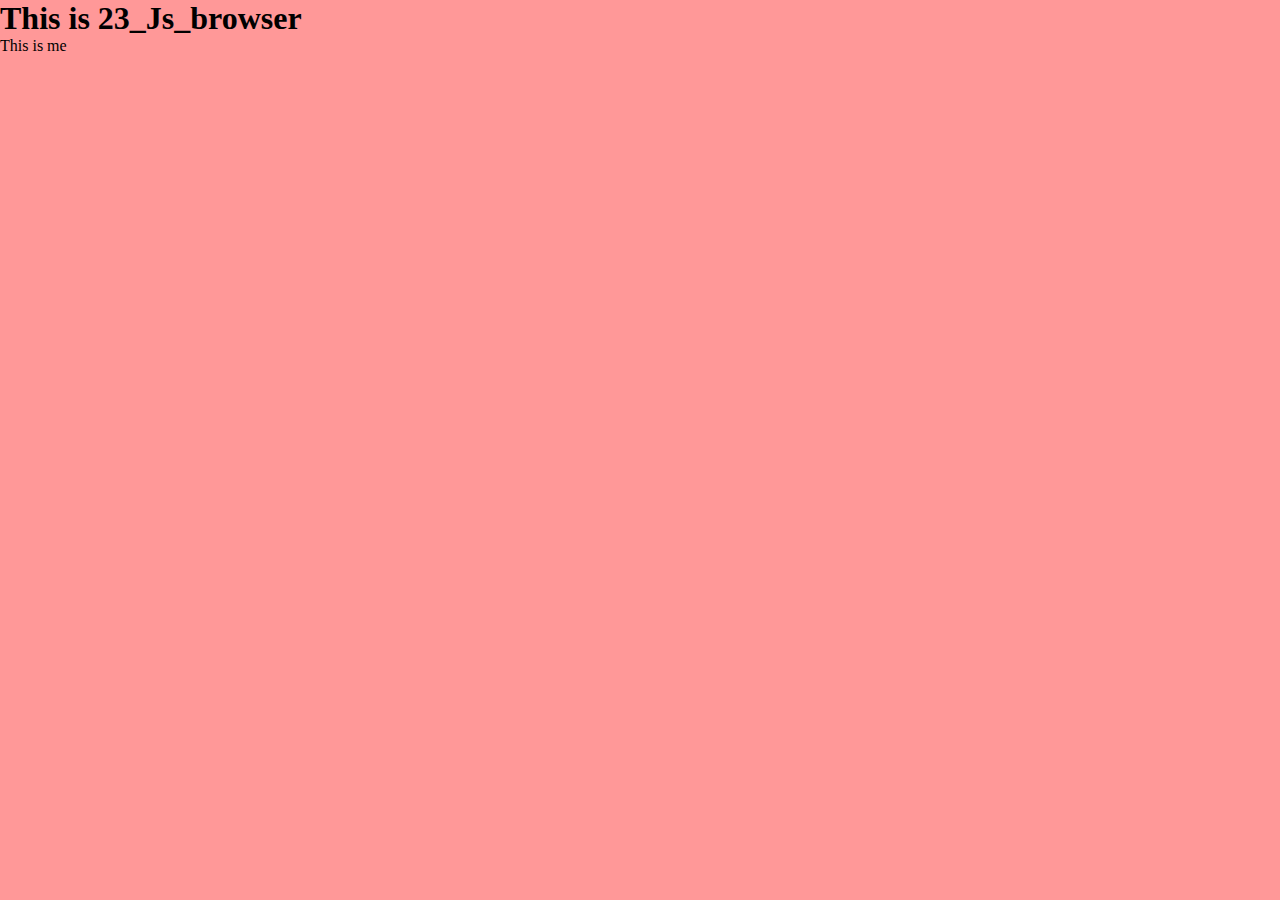
<file: JavaScript/23_Js_browser/index.html>
<!DOCTYPE html>
<html lang="en">
<head>
    <meta charset="UTF-8">
    <meta name="viewport" content="width=device-width, initial-scale=1.0">
    <link rel="stylesheet" href="style.css" />
    <title>23_Js_browser</title>
</head>
<body>
    <h1>This is 23_Js_browser</h1>
    <div>This is me</div>
    <script src="script.js"></script>
    
</body>
</html>
</file>
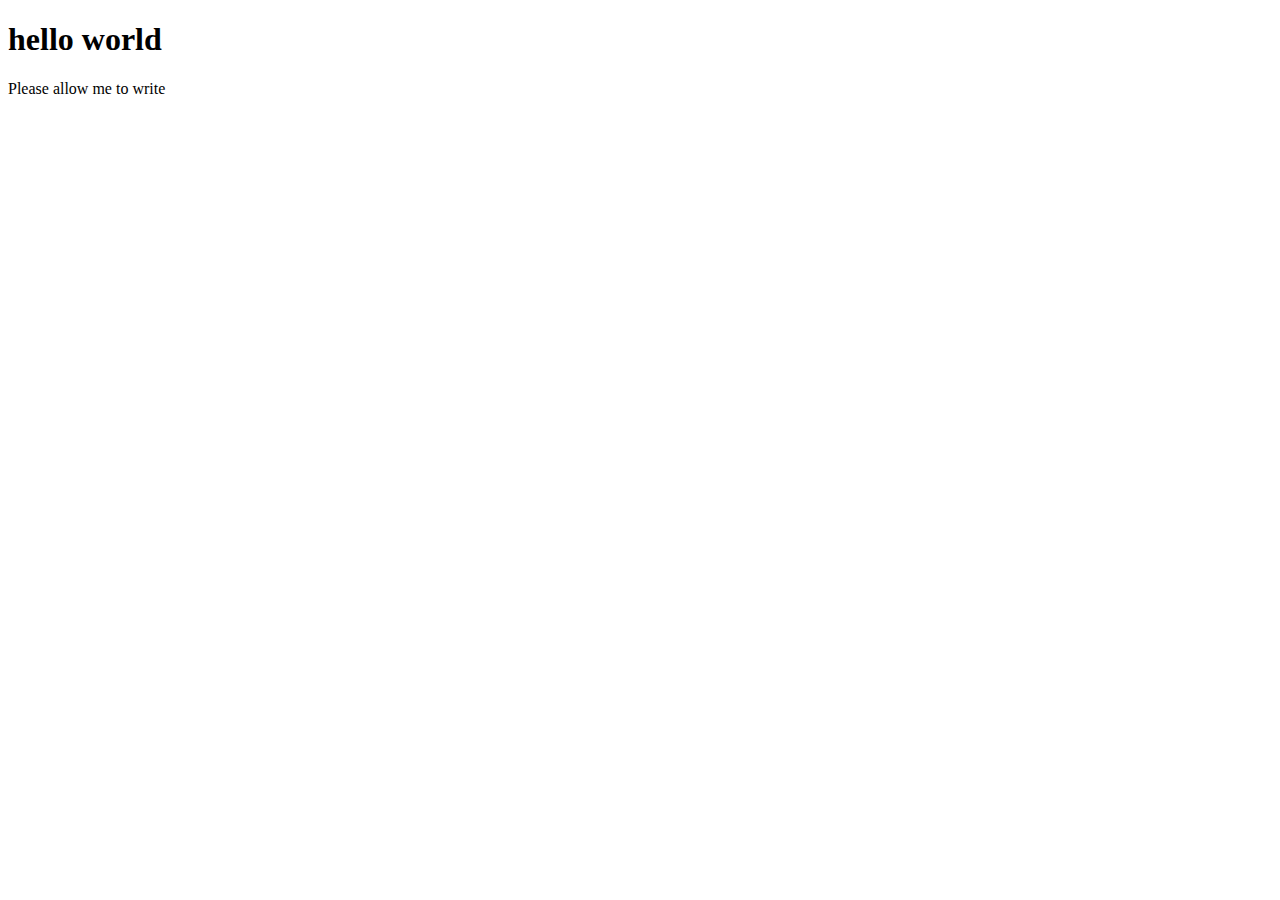
<file: JavaScript/27_alert_prompt_confirm/index.html>
<!DOCTYPE html>
<html lang="en">

<head>
    <meta charset="UTF-8" />
    <meta name="viewport" content="width=device-width, initial-scale=1.0" />
    <title>27_alert_prompt_confirm</title>
</head>

<body>
    <h1>hello world</h1>

<script>
    //--- prompt, alert and confirm stop or pause the execution of the script in html page ---

    alert("hello your scripts works");
    let a = prompt("Enter a here!","786");    // This prompt take value as an string. we can enter the default value like as we already given '789'.

    a = Number.parseInt(a);             // Number.parseInt convert string into integar.
    
    //document.write(a);                  // document.write print the output on html page.
    alert("The type of a is: " + typeof a);     // typeof shows what type of data is this.

    let write = confirm("Do you want to write it to the page")  // confirm is like a small dialogue box which shows true or false.
    if(write){
        document.write(a);
    }
    else{
        document.write(" Please allow me to write")
    }


</script>
</body>

</html>
</file>
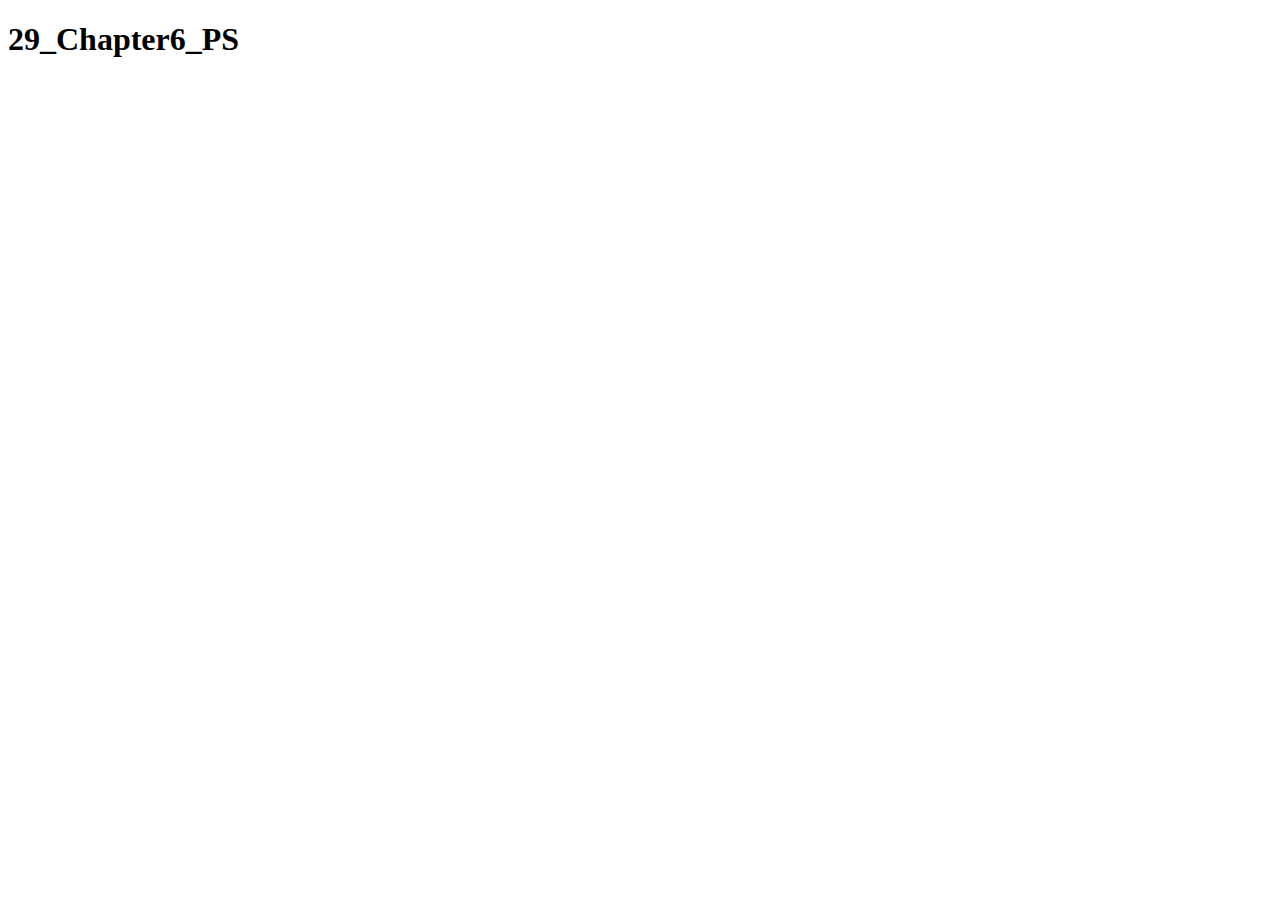
<file: JavaScript/29_Chapter6_PS/index.html>
<!DOCTYPE html>
<html lang="en">
<head>
    <meta charset="UTF-8">
    <meta name="viewport" content="width=device-width, initial-scale=1.0">
    <title>Document</title>
</head>
<body>
    <h1>29_Chapter6_PS</h1>

<script src="script.js"></script>
</body>
</html>
</file>
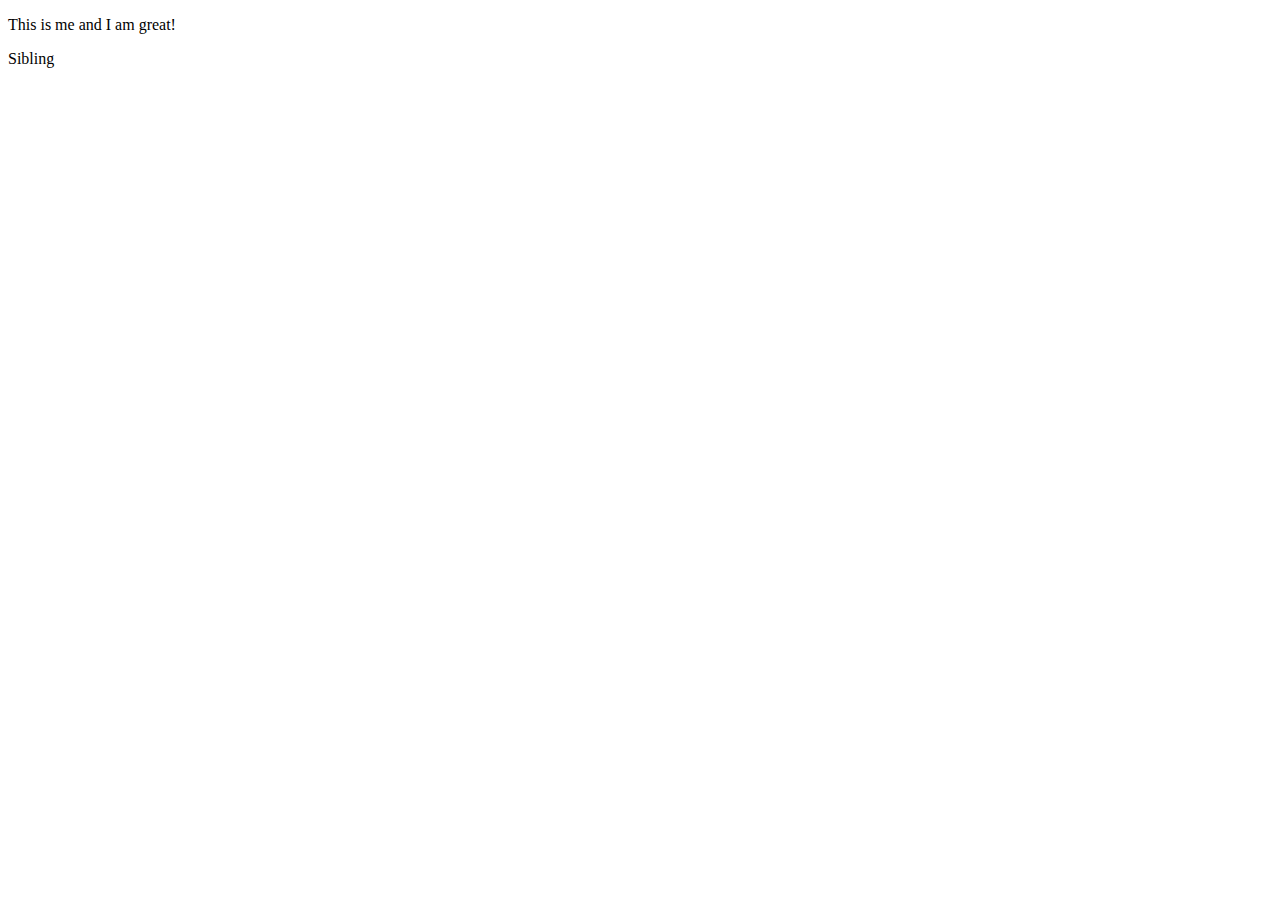
<file: JavaScript/32_Children/index.html>
<!DOCTYPE html>
<html lang="en">

<head>
    <meta charset="UTF-8">
    <meta name="viewport" content="width=device-width, initial-scale=1.0">
    <title>32_Children</title>
</head>

<body>
    <div>
        <p>This is me and I am great!</p>
        <span>Sibling</span>
    </div>

    <!--
    This script places a badge on your repl's full-browser view back to your repl's cover
    page. Try various colors for the theme: dark, light, red, orange, yellow, lime, green,
    teal, blue, blurple, magenta, pink!
    -->
    <script src="script.js"></script>
</body>

</html>
</file>
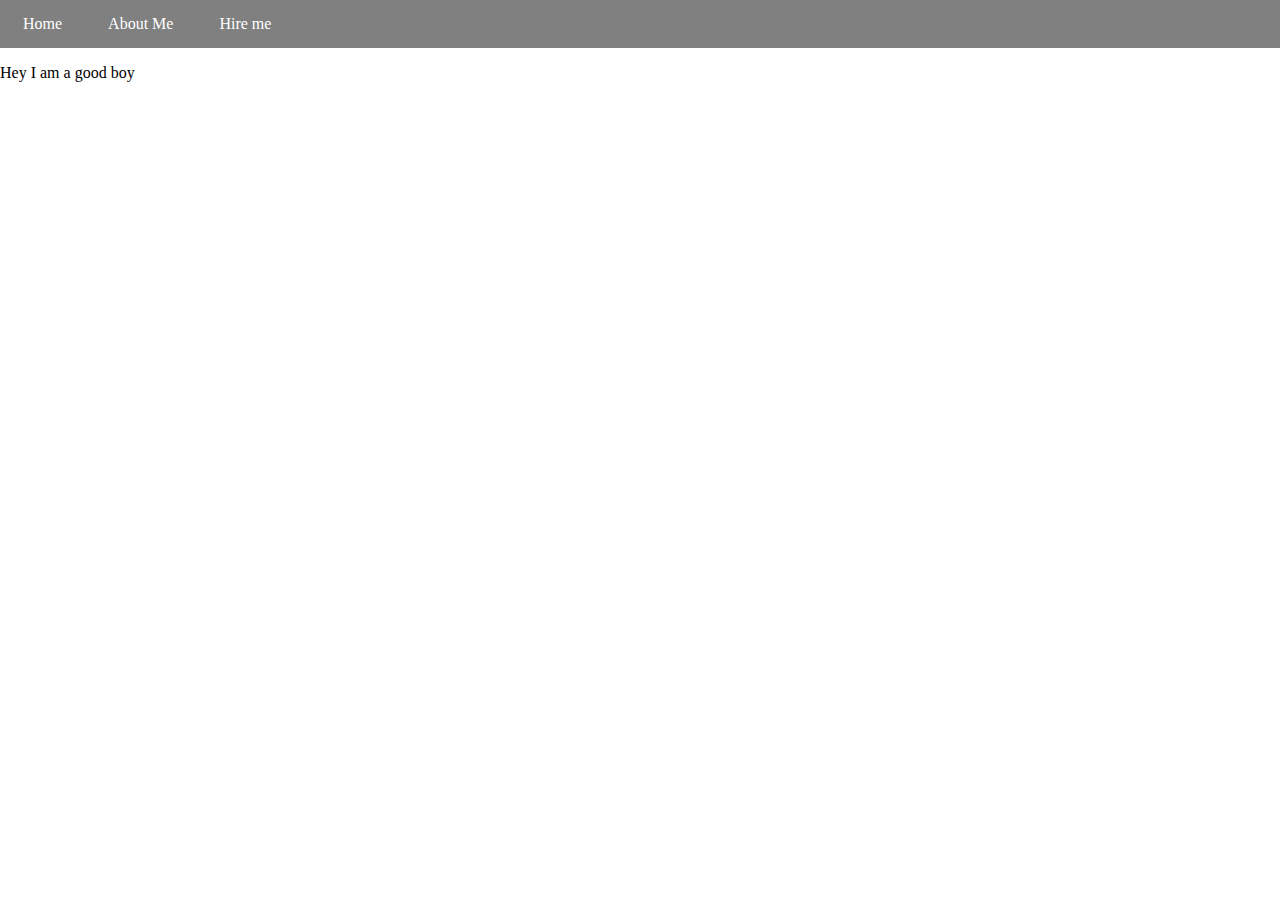
<file: JavaScript/34_Elements_only_Navigation/index.html>
<!DOCTYPE html>
<html>

<head>
  <meta charset="utf-8">
  <meta name="viewport" content="width=device-width">
  <title>Portfolio Website</title>
  <link rel="stylesheet" href="style.css">
  <!-- <link href="style.css" rel="stylesheet" type="text/css" /> -->
</head>

<body>
  <!--   this is me -->
  <nav>
    <ul>
      <li>Home</li>
      <li>About Me</li>
      <li>Hire me</li>
    </ul>
  </nav>

  <div class="container">
    <p>Hey I am a good boy</p>
  </div>
  <script src="34script.js"></script>

  <!--
  This script places a badge on your repl's full-browser view back to your repl's cover
  page. Try various colors for the theme: dark, light, red, orange, yellow, lime, green,
  teal, blue, blurple, magenta, pink!
  -->
  <!-- <script src="https://replit.com/public/js/replit-badge.js" theme="blue" defer></script> -->
</body>

</html>
</file>
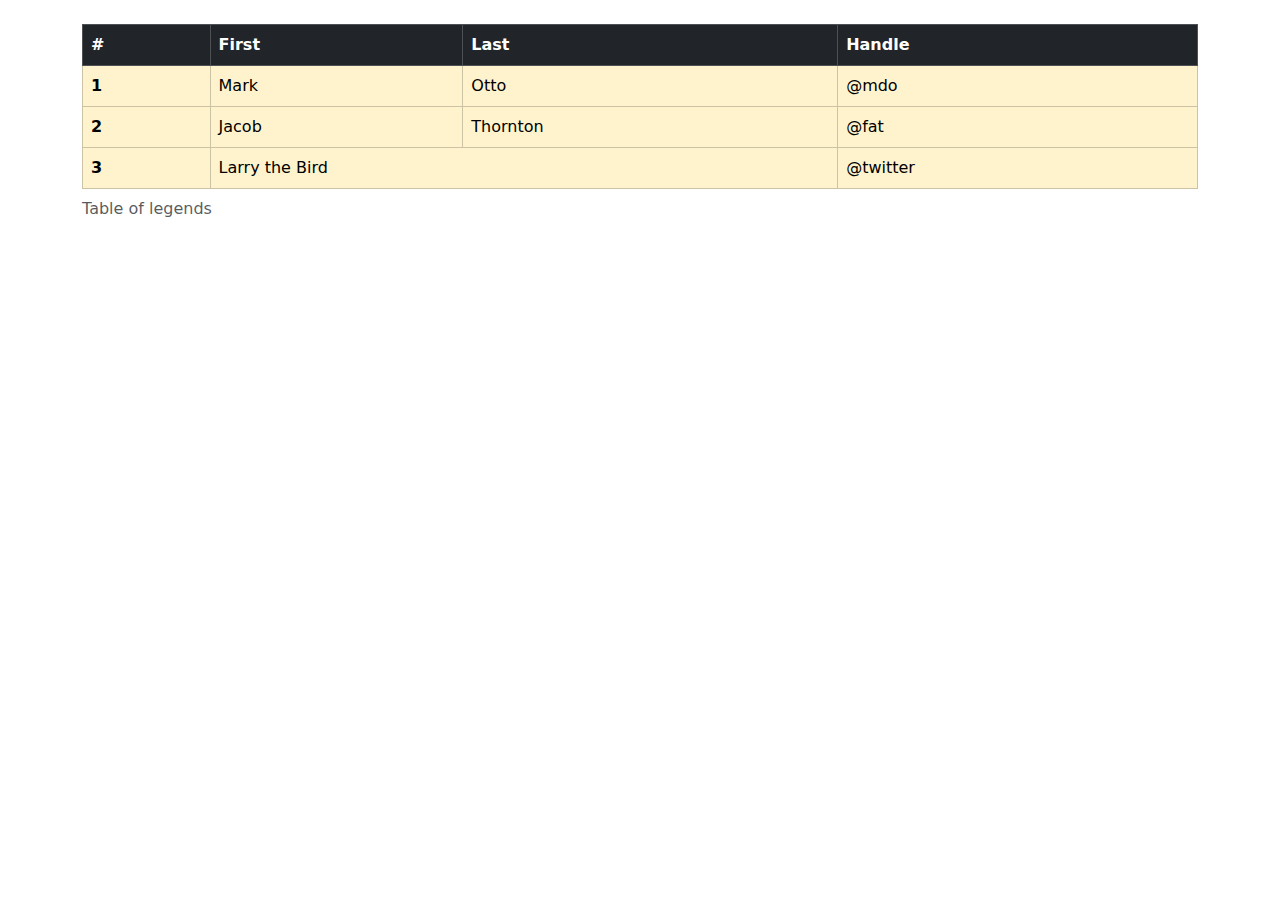
<file: JavaScript/35_table_links/index.html>
<!DOCTYPE html>
<html lang="en">

<head>
    <meta charset="UTF-8" />
    <meta name="viewport" content="width=device-width, initial-scale=1.0" />
    <title>35_table_links</title>
    <link href="https://cdn.jsdelivr.net/npm/bootstrap@5.3.3/dist/css/bootstrap.min.css" rel="stylesheet" integrity="sha384-QWTKZyjpPEjISv5WaRU9OFeRpok6YctnYmDr5pNlyT2bRjXh0JMhjY6hW+ALEwIH" crossorigin="anonymous">
    
</head>

<body>
    <div class="container my-4">
        <table class="table table-warning table-hover table-bordered">
            <caption>Table of legends</caption>
            <thead class="table-dark">
                <tr>
                    <th scope="col">#</th>
                    <th scope="col">First</th>
                    <th scope="col">Last</th>
                    <th scope="col">Handle</th>
                </tr>
            </thead>
            <tbody>
                <tr>
                    <th scope="row">1</th>
                    <td>Mark</td>
                    <td>Otto</td>
                    <td>@mdo</td>
                </tr>
                <tr>
                    <th scope="row">2</th>
                    <td>Jacob</td>
                    <td>Thornton</td>
                    <td>@fat</td>
                </tr>
                <tr>
                    <th scope="row">3</th>
                    <td colspan="2">Larry the Bird</td>
                    <td>@twitter</td>
                </tr>
            </tbody>
        </table>
    </div>

    <script src="35script.js"></script>

    <script src="https://cdn.jsdelivr.net/npm/bootstrap@5.3.3/dist/js/bootstrap.bundle.min.js" integrity="sha384-YvpcrYf0tY3lHB60NNkmXc5s9fDVZLESaAA55NDzOxhy9GkcIdslK1eN7N6jIeHz" crossorigin="anonymous"></script>
</body>

</html>
</file>
<file: JavaScript/23_Js_browser/style.css>
* {
    margin: 0;
    padding: 0;
    box-sizing: border-box;
}

html, body {
  height: 100%;
  width: 100%;
  background: rgb(255, 152, 152);
}
</file>
<file: JavaScript/34_Elements_only_Navigation/style.css>
html, body{
    height: 100%;
    width: 100%;
    margin: 0;
    padding: 0;
}

ul {
    display: flex;
    background: gray;
    margin: 0;
    padding: 15px 0;
    color: white;
}

ul li{
    list-style: none;
    margin: 0 23px;
}
</file>
